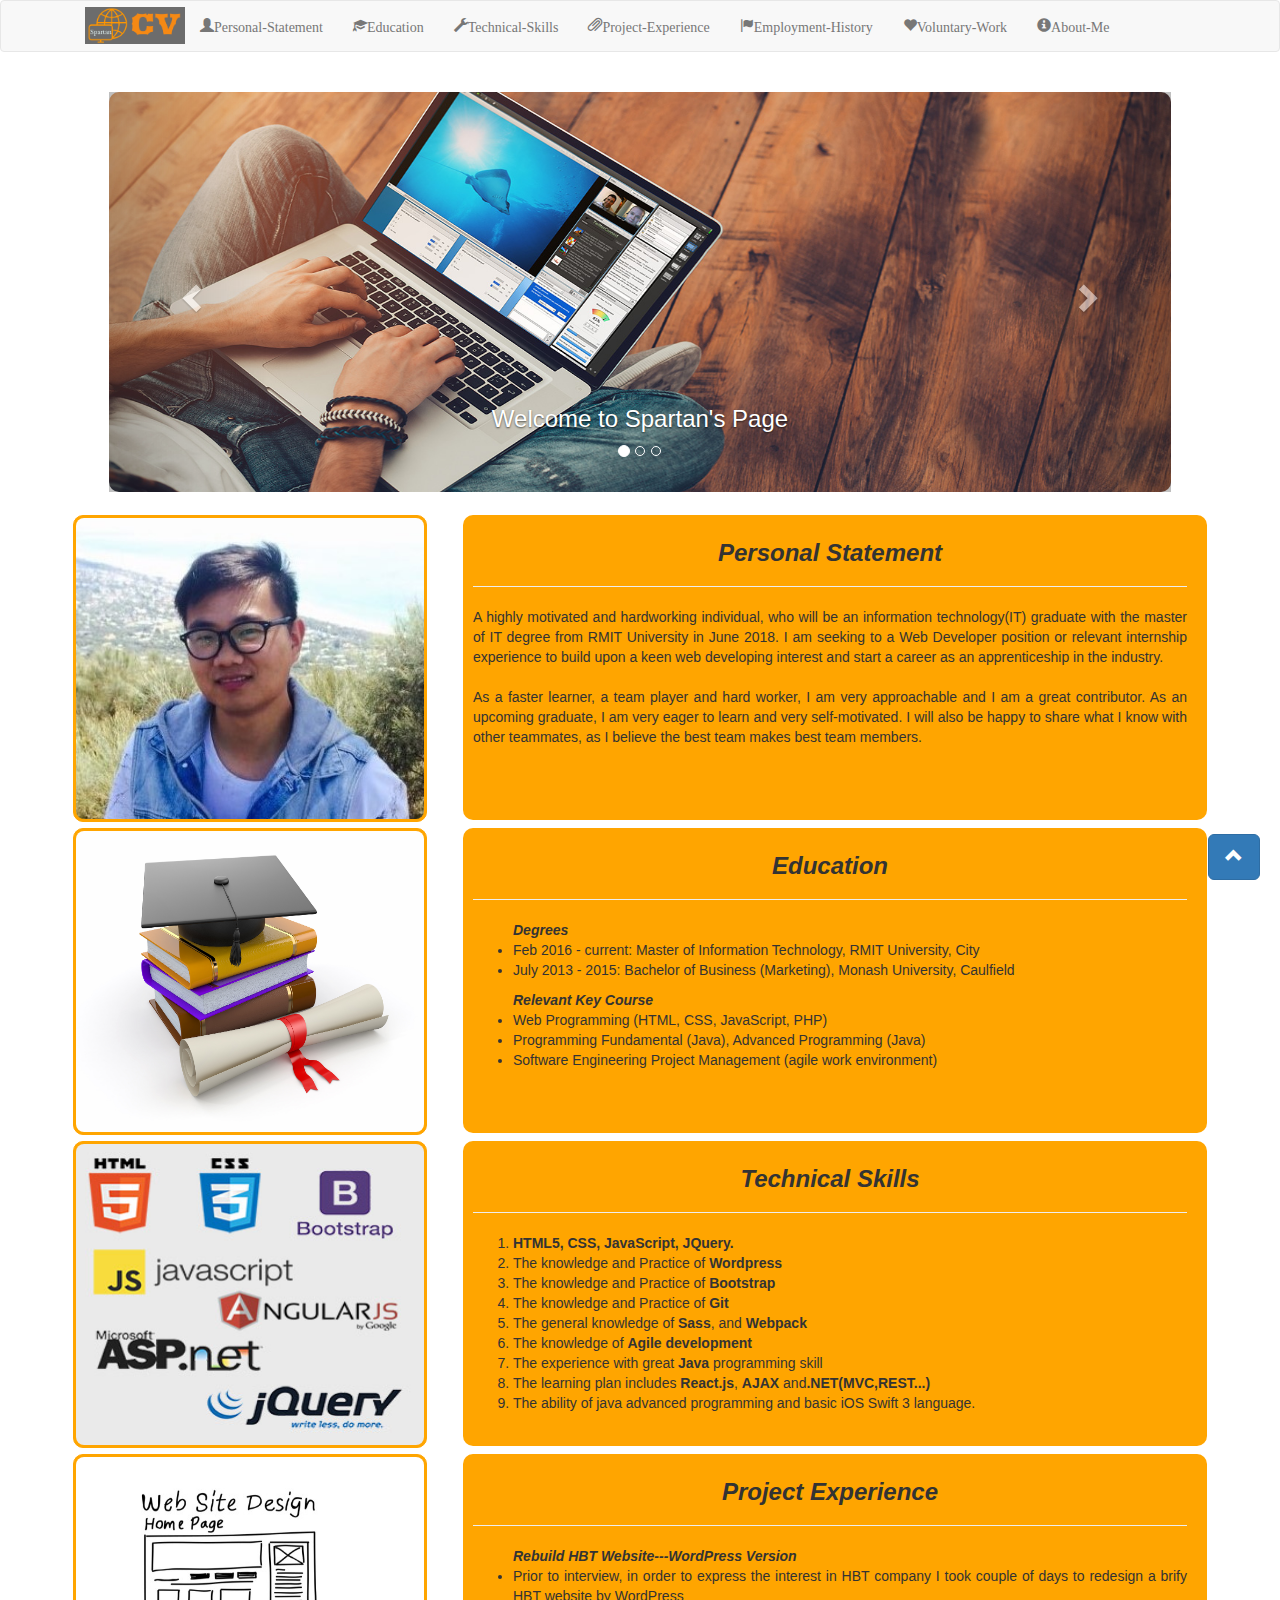
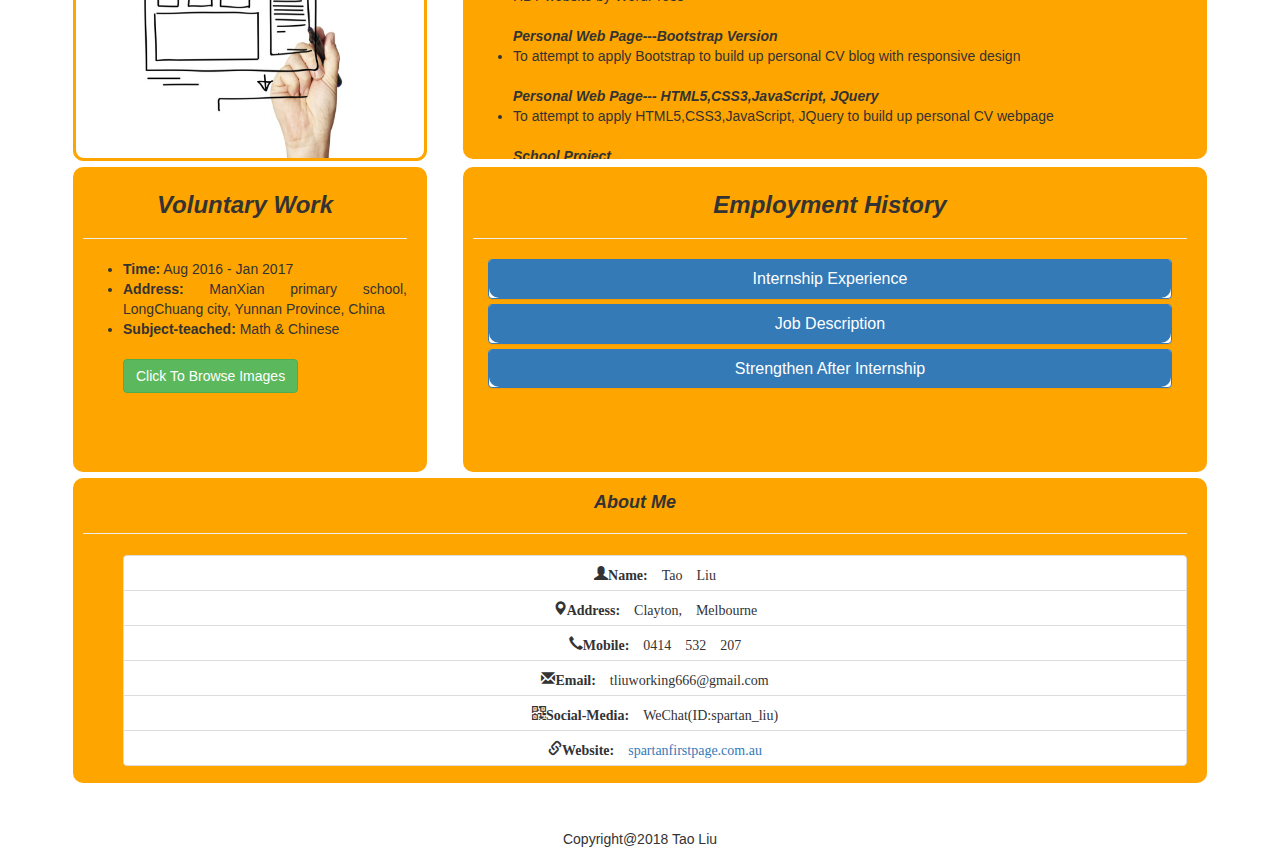
<file: index.html>
<!DOCTYPE html>
<html lang="en">
  <head>
    <meta charset="utf-8">
    <meta http-equiv="X-UA-Compatible" content="IE=edge">
    <meta name="viewport" content="width=device-width, initial-scale=1">
    <!-- The above 3 meta tags *must* come first in the head; any other head content must come *after* these tags -->
    <title>Bootstrap Page-prac</title>
    <link rel="stylesheet" href="css/index.css">
    <!-- Bootstrap -->
    <link href="css/bootstrap.min.css" rel="stylesheet">

    <!-- HTML5 shim and Respond.js for IE8 support of HTML5 elements and media queries -->
    <!-- WARNING: Respond.js doesn't work if you view the page via file:// -->
    <!--[if lt IE 9]>
      <script src="https://oss.maxcdn.com/html5shiv/3.7.3/html5shiv.min.js"></script>
      <script src="https://oss.maxcdn.com/respond/1.4.2/respond.min.js"></script>
    <![endif]-->
  </head>
  <body>
    <!-- Nav Bar -->
    <nav class="navbar navbar-default top-nav">
        <div class="container">
            <div class="navbar-header">
                <button type="buttom" class="navbar-toggle" data-target="#mainNavBar" data-toggle="collapse">
                    <span class="icon-bar"></span>
                    <span class="icon-bar"></span>
                    <span class="icon-bar"></span>
                </button>
            </div>
            <div class="navbar-collapse collapse col-xs-offset-1" id="mainNavBar">
                <span class="navbar__logo"><img class="img-responsive" src="./images/logo-spartancv.png"></span>

                    <ul class="nav navbar-nav">
                        <li class="ative"><a href="#anchor-1"><span class="glyphicon glyphicon-user">Personal-Statement</span></a></li>
                        <li><a href="#anchor-2"><span class="glyphicon glyphicon-education">Education</span></a></li>
                        <li><a href="#anchor-3"><span class="glyphicon glyphicon-wrench">Technical-Skills</span></a></li>
                        <li><a href="#anchor-4"><span class="glyphicon glyphicon-paperclip">Project-Experience</span></a></li>
                        <li><a href="#anchor-5"><span class="glyphicon glyphicon-flag">Employment-History</span></a></li>
                        <li><a href="#anchor-6"><span class="glyphicon glyphicon-heart">Voluntary-Work</span></a></li>
                        <li><a href="#anchor-7"><span class="glyphicon glyphicon-info-sign">About-Me</span></a></li>
                    </ul>
            </div>
            </nav>
        </div>
    </div>
    <!-- Image Carousel -->
    <br>  
    <div class="row">
        <div class="col-md-10 col-md-offset-1">
            <div id="imageCarousel" class="carousel slide" data-ride="carousel" data-intervel="3000">
                <!-- Indicators -->
                <ol class="carousel-indicators">
                    <li data-target="#imageCarousel" data-slide-to="0" class="active"></li>
                    <li data-target="#imageCarousel" data-slide-to="1" ></li>
                    <li data-target="#imageCarousel" data-slide-to="2" ></li>
                </ol>
                <!-- Wrapper for slides-->
                <div class="carousel-inner">
                    <div class="item active">
                        <img src="./images/welcomebgi1.jpg" class="img-responsive">
                        <div class="carousel-caption">
                            <h3>Welcome to Spartan's Page</h3>
                        </div>
                    </div>
                    <div class="item">
                        <img src="./images/Trends.jpg" class="img-responsive">
                        <div class="carousel-caption">
                            <h3>Welcome to Spartan's Page</h3>
                        </div>
                    </div>
                    <div class="item">
                        <img src="./images/welcomebgi3.jpg" class="img-responsive">
                        <div class="carousel-caption">
                            <h3>Welcome to Spartan's Page</h3>
                        </div>
                    </div>
                </div>
                <!-- left and right controls -->
                <a href="#imageCarousel" class="left carousel-control" data-slide="prev">
                    <span class="glyphicon glyphicon-chevron-left"></span>
                    <span class="sr-only">Previous</span>
                </a>
                <a href="#imageCarousel" class="right carousel-control" data-slide="next">
                    <span class="glyphicon glyphicon-chevron-right"></span>
                    <span class="sr-only">Next</span>
                </a>
            </div>
        </div>
    </div>

    <br>
    <!-- main content -->
    <div class="container">
        <!-- the 1st row -->
        <a name="anchor-1"></a>
        <div class="row">
            <div class="col-lg-4 col-md-5 col-sm-6">
                <div class="imgDiv">
                    <img class="img-responsive" src="./images/myimage.JPG" style="width:100%; height:305px; padding:2px; border-radius:10px">
                </div>
                
            </div>
            <div class="col-lg-8 col-md-7 col-sm-6">
                <div class="contentDiv">
                    <h3><strong><em>Personal Statement</em></strong></h3>
                    <hr>
                    <p class="text-justify">A highly motivated and hardworking individual, who will be an information technology(IT) graduate with the master of IT degree from RMIT University in June 2018.
                        I am seeking to a Web Developer position or relevant internship experience to build upon a keen web developing interest
                        and start a career as an apprenticeship in the industry.<br><br>
                        As a faster learner, a team player and hard worker, I am very approachable and I am a great contributor.
                        As an upcoming graduate, I am very eager to learn and very self-motivated. I will also be happy to share what I know with other 
                        teammates, as I believe the best team makes best team members.
                    </p>
                </div>
            </div>
        </div>
        <!-- the 2nd row -->
        <a name="anchor-2"></a>
        <div class="row">
            <div class="col-lg-4 col-md-5 col-sm-6">
                <div>
                    <div class="imgDiv">
                    <img class="img-responsive" src="./images/education.jpg" style="width:100%; height:305px; padding:2px; border-radius:10px">
                    </div>
                </div>
            </div>
            <div class="col-lg-8 col-md-7 col-sm-6">
                <div class="contentDiv">
                    <h3><strong><em>Education</em></strong></h3>
                    <hr>
                    <ul class="text-justify">
                        <strong><em>Degrees</em></strong>
                        <li>Feb 2016 - current: Master of Information Technology, RMIT University, City</li>
                        <li>July 2013 - 2015: Bachelor of Business (Marketing), Monash University, Caulfield</li>
                    </ul>
                    <ul class="text-justify">
                        <strong><em>Relevant Key Course</em></strong>
                        <li>Web Programming (HTML, CSS, JavaScript, PHP)</li>
                        <li>Programming Fundamental (Java), Advanced Programming (Java)</li>
                        <li>Software Engineering Project Management (agile work environment)</li>
                    </ul>
                </div>
            </div>
        </div>
        <!-- the 3rd row -->
        <a name="anchor-3"></a>
        <div class="row">
            <div class="col-lg-4 col-md-5 col-sm-6">
              <div class="imgDiv">
                <img class="img-responsive" src="./images/technicalskill.jpg" style="width:100%; height:305px; padding:2px; border-radius:10px">
              </div>
            </div>
            <div class="col-lg-8 col-md-7 col-sm-6">
                <div class="contentDiv">
                  <h3><strong><em>Technical Skills</em></strong></h3>
                  <hr>
                  <ol class="text-justify">
                    <li><b>HTML5, CSS, JavaScript, JQuery.</b></li>
                    <li>The knowledge and Practice of <b>Wordpress</b></li>
                    <li>The knowledge and Practice of <b>Bootstrap</b></li>
                    <li>The knowledge and Practice of <b>Git</b></li>                    
                    <li>The general knowledge of <b>Sass</b>, and <b>Webpack</b></li>
                    <li>The knowledge of <b>Agile development</b></li>
                    <li>The experience with great <b>Java</b> programming skill</li>
                    <li>The learning plan includes <b>React.js</b>, <b>AJAX</b> and<b>.NET(MVC,REST...)</b></li>
                    <li>The ability of java advanced programming and basic iOS Swift 3 language.</li>
                  </ol>
                </div>
            </div>
        </div>
        <!-- the 4th row -->
        <a name="anchor-4"></a>
        <div class="row">
            <div class="col-lg-4 col-md-5 col-sm-6">
                <div class="imgDiv">
                <img class="img-responsive" src="./images/website-design.jpg" style="width:100%; height:305px; padding:2px; border-radius:10px">
                </div>
            </div>
            <div class="col-lg-8 col-md-7 col-sm-6">
                <div class="contentDiv">
                  <h3><strong><em>Project Experience</em></strong></h3>
                  <hr>
                   <ul class="text-justify">
                        <strong><em>Rebuild HBT Website---WordPress Version</em></strong>
                        <li>Prior to interview, in order to express the interest in HBT company I took couple of days to redesign a brify HBT website by WordPress</li><br>
                        <strong><em>Personal Web Page---Bootstrap Version</em></strong>
                        <li>To attempt to apply Bootstrap to build up personal CV blog with responsive design</li><br>
                        <strong><em>Personal Web Page--- HTML5,CSS3,JavaScript, JQuery</em></strong>
                        <li>To attempt to apply HTML5,CSS3,JavaScript, JQuery to build up personal CV webpage</li><br>
                        <strong><em>School Project</em></strong>
                        <li>High-Distinction(HD) assignment by using <b>HTML5,CSS3,JavaScript, and a bit PHP</b></li>
                    </ul>
                </div>
            </div>
        </div>
        <!-- the 5th row -->
        <a name="anchor-6"></a>
        <div class="row">
            <div class="col-lg-4 col-md-5 col-sm-6">
                <div class="contentDiv">  
                <h3><strong><em>Voluntary Work</em></strong></h3>
                <hr>
                <ul class="text-justify">
                    <li><b>Time:</b> Aug 2016 - Jan 2017</li>
                    <li><b>Address:</b> ManXian primary school, LongChuang city, Yunnan Province, China</li>
                    <li><b>Subject-teached:</b> Math & Chinese</li><br>
                    <a target="_blank" href="volunteerlife.html" class="btn btn-success">Click To Browse Images</a>
                </ul>
              </div>
            </div>
        <a name="anchor-5"></a>
        <div class="col-lg-8 col-md-7 col-sm-6">
            <div class="contentDiv">
                <h3><strong><em>Employment History</em></strong></h3>
                <hr>
                <div class="col-xs-12">
                <div id="accordion" class="panel-group">
                    <div class="panel panel-primary">
                        <div class="panel-heading">
                            <h4 class="panel-title"><a href="#panelBodyOne" data-toggle="collapse" data-parent="#accordion">Internship Experience</a></h4>
                        </div>
                        <div id="panelBodyOne" class="panel-collapse collapse">
                            <div class="panel-body">
                                <ul class="text-justify">
                                    <li><b>Employ Duration:</b> 18/11/2017-20/01/2018</li>
                                    <li><b>Job Title:</b> IT Project intern</li>
                                    <li><b>Company Name:</b> IT Jiangren</li>
                                    <li><b>Company Offcial Website:</b><a href="http://jiangren.com.au/" target="_blank"> Jiangren.com.au</a></li>
                                </ul>
                            </div>
                        </div>
                    </div>
                    <div class="panel panel-primary">
                        <div class="panel-heading">
                            <h4 class="panel-title"><a href="#panelBodyTwo" data-toggle="collapse" data-parent="#accordion">Job Description</a></h4>
                        </div>
                        <div id="panelBodyTwo" class="panel-collapse collapse">
                            <div class="panel-body">
                                <p class="text-justify">The purpose of the job is to assist our CEO Chen operating marketing events,
                                    generating IT course-training sales, assisting to manage all course schedule
                                    and helping with problem-solving between mentors and students and also between
                                    audiences and company.<br>The working time is flexible but more work focusing
                                    on Wednesday and Weekend. Except for basic job tasks, the company still trains
                                    me in different fields such as front-end skills(HTML, CSS, JAVASCRIPT, JQUERY)
                                    , team communication tool-Trello application, Java programming, project sales
                                    skills as well as communication skills with audiences. <br>What to contribute
                                    to the firm is to grow a large amount of sales through individual effort and
                                    the company evidence my growth and moreover expresses the satisfactory of my effort.<br>
                                </p>
                            </div>
                        </div>
                    </div>
                    <div class="panel panel-primary">
                        <div class="panel-heading">
                            <h4 class="panel-title"><a href="#panelBodyThree" data-toggle="collapse" data-parent="#accordion">Strengthen After Internship</a></h4>
                        </div>
                        <div id="panelBodyThree" class="panel-collapse collapse">
                            <div class="panel-body">
                                <ul class="text-justify">
                                    <li>Improved in the front-end skills, HTML5, CSS3, JavaScript,JQuery</li>
                                    <li>Getting the knowledge of React.js and Ajax etc</li>
                                    <li>Received positive feedback regarding style and delivery of presentations at university, demonstrating robust oral communications skills</li>
                                    <li>The role of Website Developer showcased effective business writing skills when translating technical reports to ensure clarity and brevity for a non-technical audience</li>
                                    <li>Fluent in spoken and written Chinese, Mandarin</li>
                                </ul>
                            </div>
                        </div>
                    </div>
                </div>
                </div>
            </div>
        </div>
        </div>
        <!-- the 6th row-->
        <a name="anchor-7"></a>
        <div class="row">
            <div class="col-md-12">
                <div class="contentDiv">
                  <h4><strong><em>About Me</em></strong></h4>
                  <hr>
                  <ul class="list-group-condensed ">
                    <li class="list-group-item glyphicon glyphicon-user"><b>Name: </b>Tao Liu</li>
                    <li class="list-group-item glyphicon glyphicon-map-marker"><b>Address:</b> Clayton, Melbourne</li>
                    <li class="list-group-item glyphicon glyphicon-earphone"><b>Mobile:</b> 0414 532 207</li>
                    <li class="list-group-item glyphicon glyphicon-envelope"><b>Email:</b> tliuworking666@gmail.com</li>
                    <li class="list-group-item glyphicon glyphicon-qrcode"><b>Social-Media:</b> WeChat(ID:spartan_liu)</li>
                    <li class="list-group-item glyphicon glyphicon-link"><b>Website: </b><a href="http://spartanfirstpage.com.au">spartanfirstpage.com.au</a></li>
                 </ul>
                </div>
            </div>
        </div>

    <!-- jQuery (necessary for Bootstrap's JavaScript plugins) -->
    <script src="https://ajax.googleapis.com/ajax/libs/jquery/1.12.4/jquery.min.js"></script>
    <!-- Include all compiled plugins (below), or include individual files as needed -->
    <script src="js/bootstrap.min.js"></script>
    <script src="js/index.js"></script>
    <script type="text/javascript">
        $(document).ready(function() {
            $('#imageCarousel').carousel();
        });
    </script>
  </body>
  <footer>
    <a id="back-to-top" href="#" class="btn btn-primary btn-lg back-to-top" role="button" data-toggle="tooltip" data-placement="left"><span class="glyphicon glyphicon-chevron-up"></span></a>
    <br><br>
    <p align="center">Copyright@2018 Tao Liu</p>
  </footer>
</html>
</file>
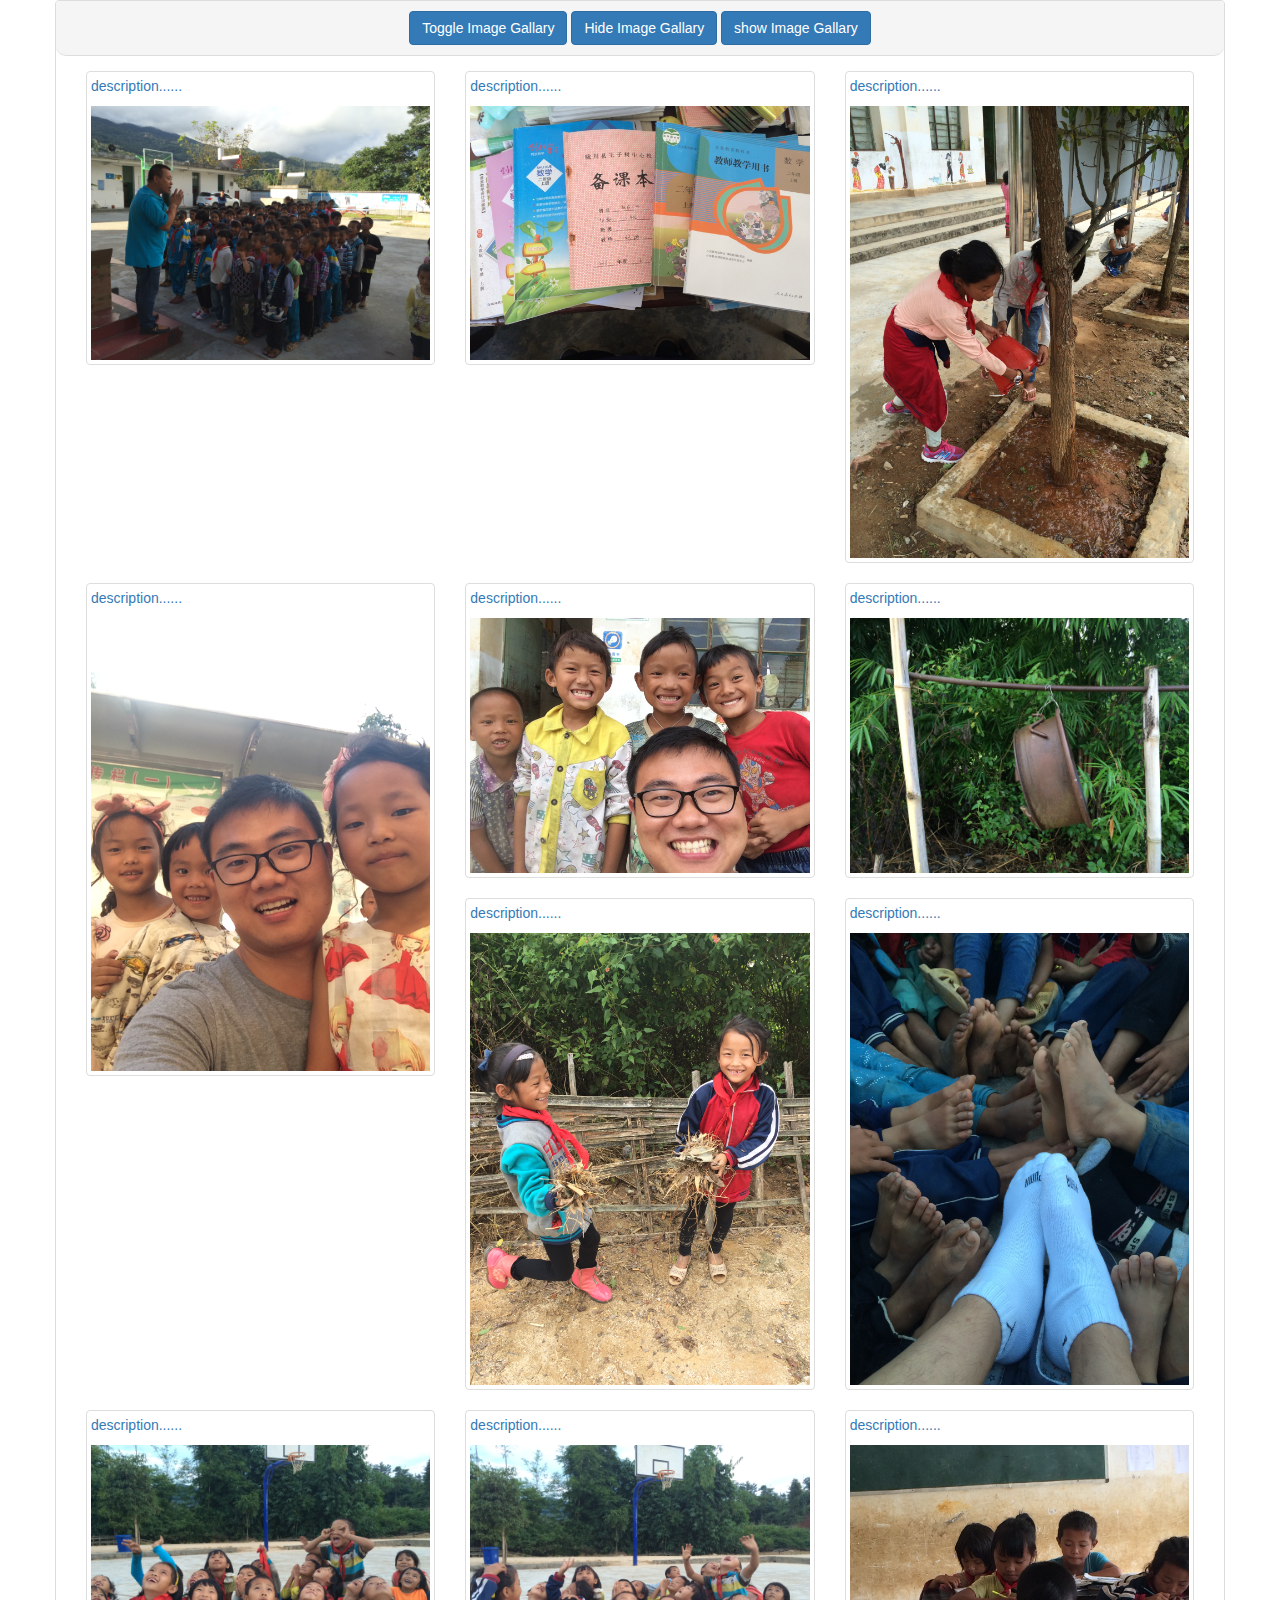
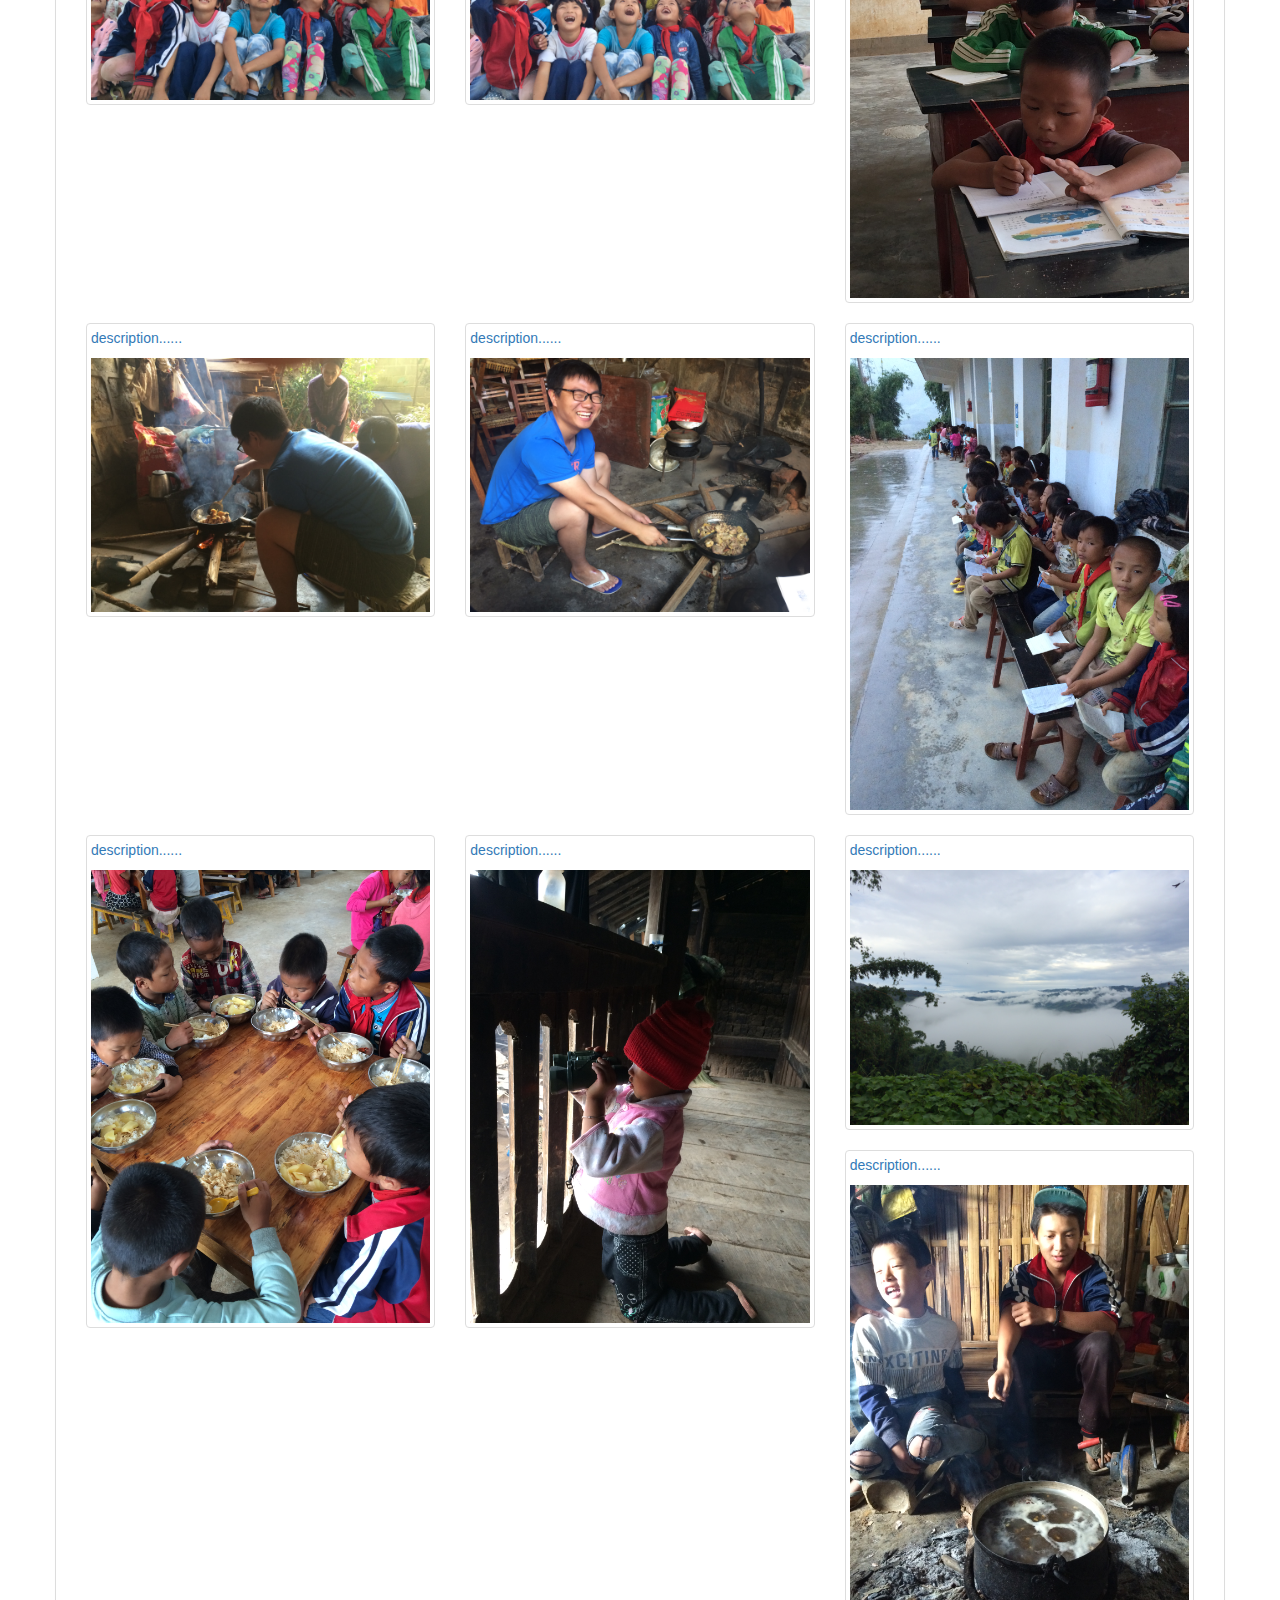
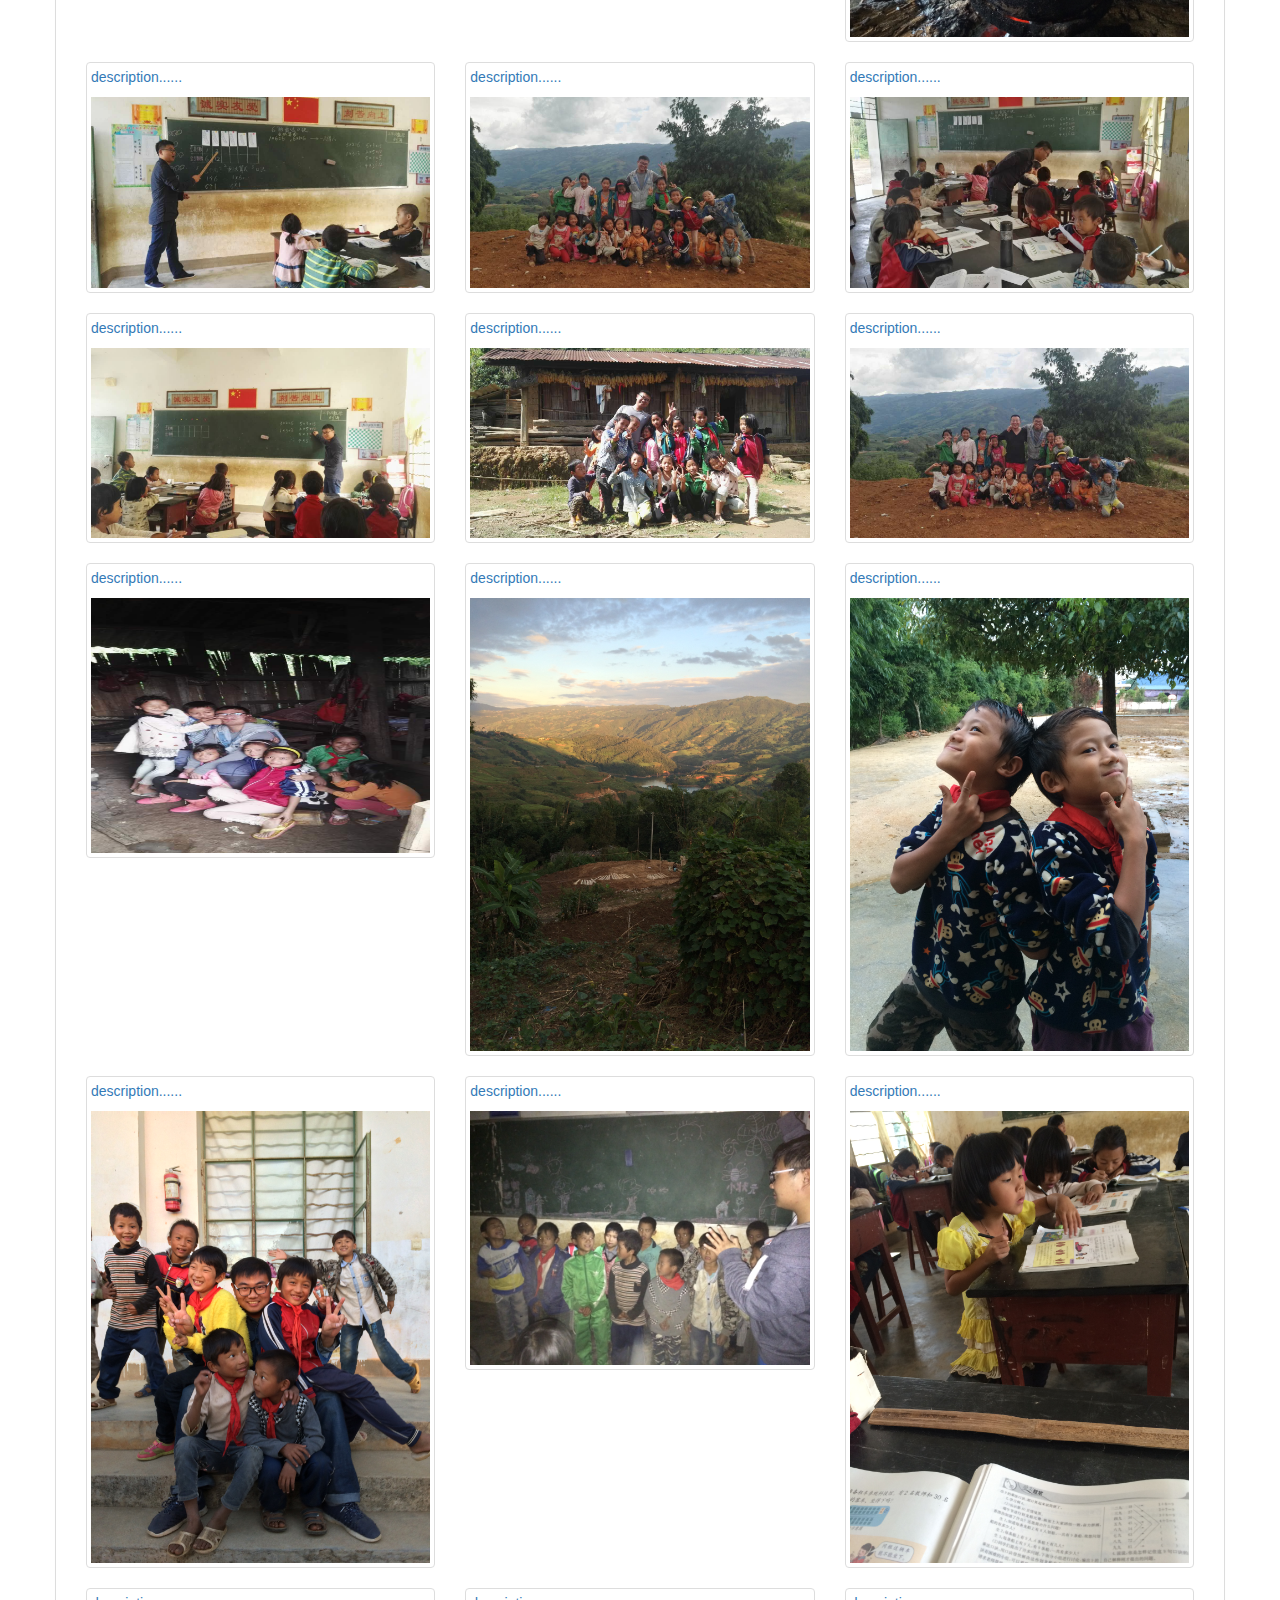
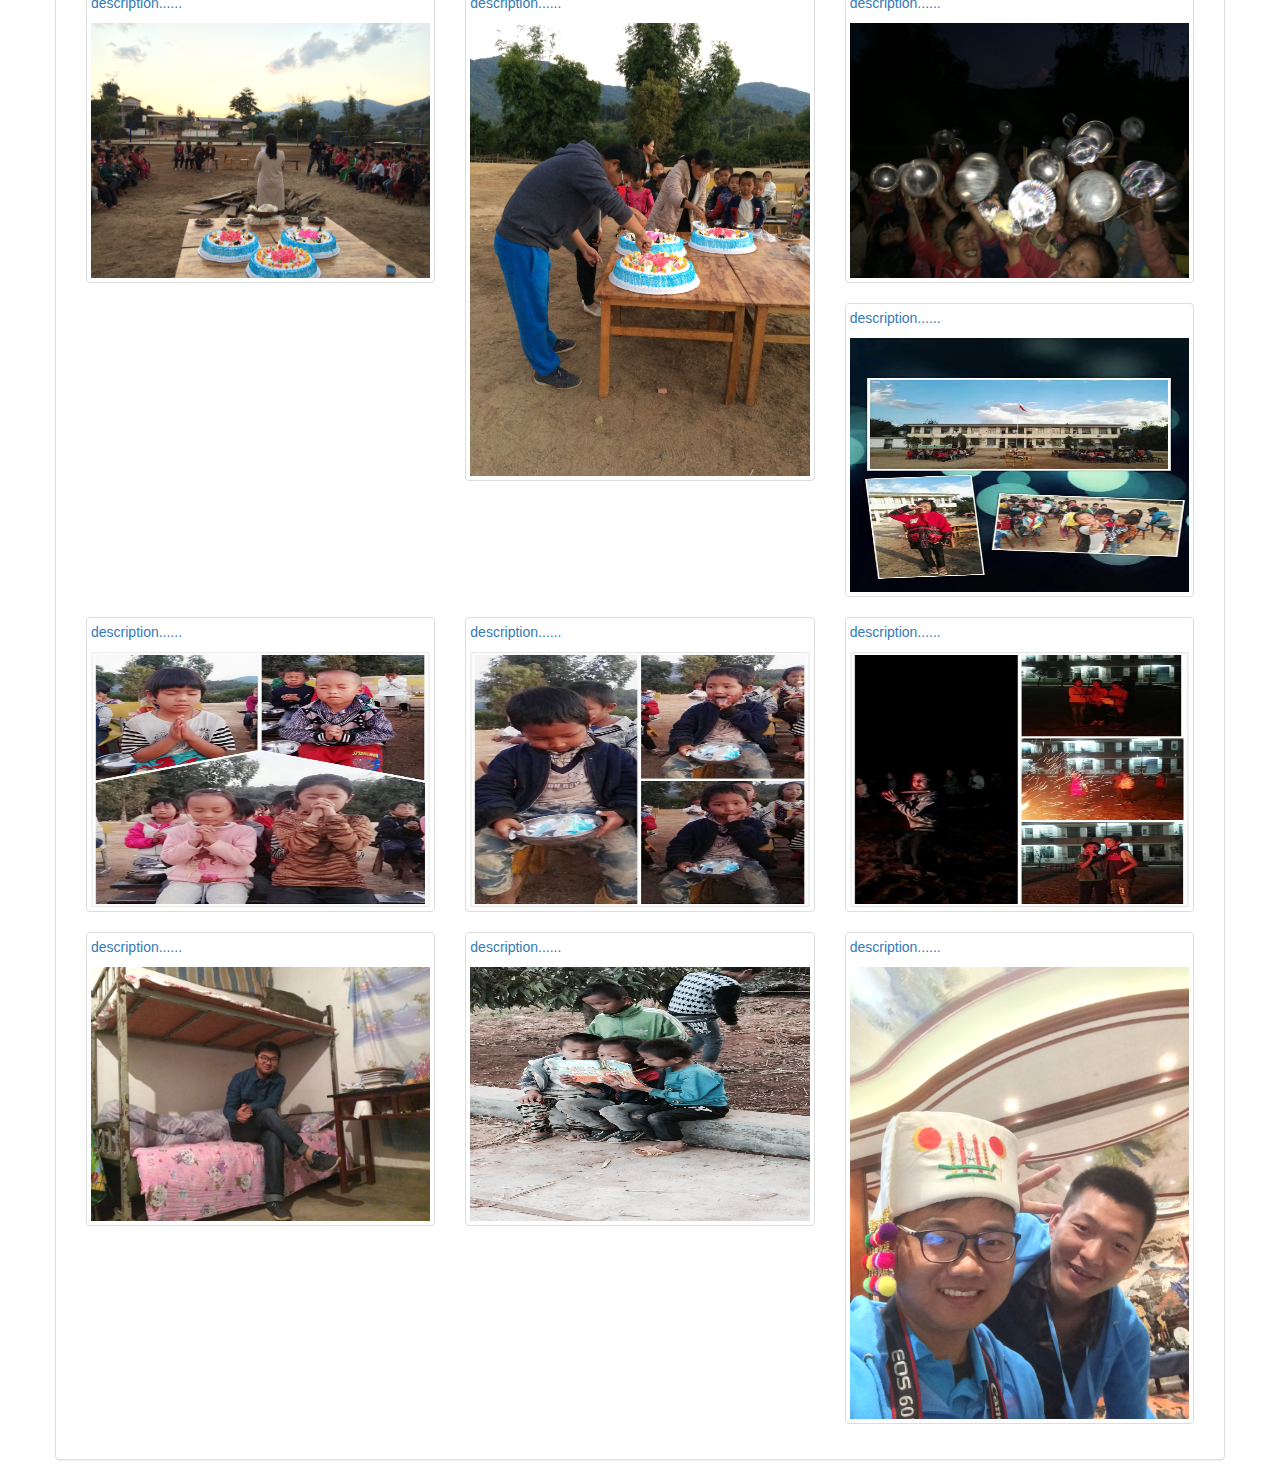
<file: volunteerlife.html>
<!DOCTYPE html>
<html lang="en">
  <head>
    <meta charset="utf-8">
    <meta http-equiv="X-UA-Compatible" content="IE=edge">
    <meta name="viewport" content="width=device-width, initial-scale=1">
    <!-- The above 3 meta tags *must* come first in the head; any other head content must come *after* these tags -->
    <title>My Volunteer Life</title>
    <link rel="stylesheet" href="css/index.css">
    <!-- Bootstrap -->
    <link href="css/bootstrap.min.css" rel="stylesheet">

    <!-- HTML5 shim and Respond.js for IE8 support of HTML5 elements and media queries -->
    <!-- WARNING: Respond.js doesn't work if you view the page via file:// -->
    <!--[if lt IE 9]>
      <script src="https://oss.maxcdn.com/html5shiv/3.7.3/html5shiv.min.js"></script>
      <script src="https://oss.maxcdn.com/respond/1.4.2/respond.min.js"></script>
    <![endif]-->
  </head>
  <body>
    <div class="container">
        <div class="row">
          <div class="panel panel-default">
            <div class="panel-heading" style="text-align:center">
              <button class="btn btn-primary" id="toggleButton">Toggle Image Gallary</button>
              <button class="btn btn-primary" id="hideButton">Hide Image Gallary</button>
              <button class="btn btn-primary" id="showButton">show Image Gallary</button>
            </div>
            <div class="panel-body collapse in" id="imageGallary">
              <div class="col-md-4">
              <a href="./images/IMG_0988.JPG" class="thumbnail">
                <p>description......</p>
                <img src="./images/IMG_0988.JPG">
              </a>
              </div>
              <div class="col-md-4">
                <a href="./images/IMG_1015.JPG" class="thumbnail">
                  <p>description......</p>
                  <img src="./images/IMG_1015.JPG">
                </a>
              </div>
              <div class="col-md-4">
                <a href="./images/IMG_1114.JPG" class="thumbnail">
                  <p>description......</p>
                  <img src="./images/IMG_1114.JPG">
                </a>
               </div>
               <div class="col-md-4">
                <a href="./images/IMG_1019.JPG" class="thumbnail">
                  <p>description......</p>
                  <img src="./images/IMG_1019.JPG">
                </a>
               </div>
               <div class="col-md-4">
                <a href="./images/IMG_1030.JPG" class="thumbnail">
                  <p>description......</p>
                  <img src="./images/IMG_1030.JPG">
                </a>
               </div>
               <div class="col-md-4">
                <a href="./images/IMG_1101.JPG" class="thumbnail">
                  <p>description......</p>
                  <img src="./images/IMG_1101.JPG">
                </a>
               </div>
               <div class="col-md-4">
                <a href="./images/IMG_1145.JPG" class="thumbnail">
                  <p>description......</p>
                  <img src="./images/IMG_1145.JPG">
                </a>
               </div>
               <div class="col-md-4">
                <a href="./images/IMG_1169.JPG" class="thumbnail">
                  <p>description......</p>
                  <img src="./images/IMG_1169.JPG">
                </a>
               </div>
               <div class="col-md-4">
                <a href="./images/IMG_1170.JPG" class="thumbnail">
                  <p>description......</p>
                  <img src="./images/IMG_1170.JPG">
                </a>
               </div>
               <div class="col-md-4">
                <a href="./images/IMG_1172.JPG" class="thumbnail">
                  <p>description......</p>
                  <img src="./images/IMG_1172.JPG">
                </a>
               </div>
               <div class="col-md-4">
                <a href="./images/IMG_1189.JPG" class="thumbnail">
                  <p>description......</p>
                  <img src="./images/IMG_1189.JPG">
                </a>
               </div>
               <div class="col-md-4">
                <a href="./images/IMG_1209.JPG" class="thumbnail">
                  <p>description......</p>
                  <img src="./images/IMG_1209.JPG">
                </a>
               </div>
               <div class="col-md-4">
                <a href="./images/IMG_1210.JPG" class="thumbnail">
                  <p>description......</p>
                  <img src="./images/IMG_1210.JPG">
                </a>
               </div>
               <div class="col-md-4">
                <a href="./images/IMG_1228.JPG" class="thumbnail">
                  <p>description......</p>
                  <img src="./images/IMG_1228.JPG">
                </a>
               </div>
               <div class="col-md-4">
                <a href="./images/IMG_1247.JPG" class="thumbnail">
                  <p>description......</p>
                  <img src="./images/IMG_1247.JPG">
                </a>
               </div>
               <div class="col-md-4">
                <a href="./images/IMG_1278.JPG" class="thumbnail">
                  <p>description......</p>
                  <img src="./images/IMG_1278.JPG">
                </a>
               </div>
               <div class="col-md-4">
                <a href="./images/IMG_1287.JPG" class="thumbnail">
                  <p>description......</p>
                  <img src="./images/IMG_1287.JPG">
                </a>
               </div>
               <div class="col-md-4">
                <a href="./images/IMG_1304.JPG" class="thumbnail">
                  <p>description......</p>
                  <img src="./images/IMG_1304.JPG">
                </a>
               </div>
               <div class="col-md-4">
                <a href="./images/IMG_1329.JPG" class="thumbnail">
                  <p>description......</p>
                  <img src="./images/IMG_1329.JPG">
                </a>
               </div>
               <div class="col-md-4">
                <a href="./images/IMG_1331.JPG" class="thumbnail">
                  <p>description......</p>
                  <img src="./images/IMG_1331.JPG">
                </a>
               </div>
               <div class="col-md-4">
                <a href="./images/IMG_1332.JPG" class="thumbnail">
                  <p>description......</p>
                  <img src="./images/IMG_1332.JPG">
                </a>
               </div>
               <div class="col-md-4">
                <a href="./images/IMG_1333.JPG" class="thumbnail">
                  <p>description......</p>
                  <img src="./images/IMG_1333.JPG">
                </a>
               </div>
               <div class="col-md-4">
                <a href="./images/IMG_1358.JPG" class="thumbnail">
                  <p>description......</p>
                  <img src="./images/IMG_1358.JPG">
                </a>
               </div>
               <div class="col-md-4">
                <a href="./images/IMG_1360.JPG" class="thumbnail">
                  <p>description......</p>
                  <img src="./images/IMG_1360.JPG">
                </a>
               </div>
               <div class="col-md-4">
                <a href="./images/IMG_1371.JPG" class="thumbnail">
                  <p>description......</p>
                  <img src="./images/IMG_1371.JPG" style="width:100%; height:254.49px">
                </a>
               </div>
               <div class="col-md-4">
                <a href="./images/IMG_1385.JPG" class="thumbnail">
                  <p>description......</p>
                  <img src="./images/IMG_1385.JPG">
                </a>
               </div>
               <div class="col-md-4">
                <a href="./images/IMG_1395.JPG" class="thumbnail">
                  <p>description......</p>
                  <img src="./images/IMG_1395.JPG">
                </a>
               </div>
               <div class="col-md-4">
                <a href="./images/IMG_1425.JPG" class="thumbnail">
                  <p>description......</p>
                  <img src="./images/IMG_1425.JPG">
                </a>
               </div>
               <div class="col-md-4">
                <a href="./images/IMG_1445.JPG" class="thumbnail">
                  <p>description......</p>
                  <img src="./images/IMG_1445.JPG">
                </a>
               </div>
               <div class="col-md-4">
                <a href="./images/IMG_1455.JPG" class="thumbnail">
                  <p>description......</p>
                  <img src="./images/IMG_1455.JPG">
                </a>
               </div>
               <div class="col-md-4">
                <a href="./images/IMG_1789.JPG" class="thumbnail">
                  <p>description......</p>
                  <img src="./images/IMG_1789.JPG">
                </a>
               </div>
               <div class="col-md-4">
                <a href="./images/IMG_1794.JPG" class="thumbnail">
                  <p>description......</p>
                  <img src="./images/IMG_1794.JPG">
                </a>
               </div>
               <div class="col-md-4">
                <a href="./images/IMG_1812.JPG" class="thumbnail">
                  <p>description......</p>
                  <img src="./images/IMG_1812.JPG">
                </a>
               </div>
               <div class="col-md-4">
                <a href="./images/IMG_1836.JPG" class="thumbnail">
                  <p>description......</p>
                  <img src="./images/IMG_1836.JPG" style="width:100%; height:254.49px">
                </a>
               </div>
               <div class="col-md-4">
                <a href="./images/IMG_1838.JPG" class="thumbnail">
                  <p>description......</p>
                  <img src="./images/IMG_1838.JPG" style="width:100%; height:254.49px">
                </a>
               </div>
               <div class="col-md-4">
                <a href="./images/IMG_1840.JPG" class="thumbnail">
                  <p>description......</p>
                  <img src="./images/IMG_1840.JPG" style="width:100%; height:254.49px">
                </a>
               </div>
               <div class="col-md-4">
                <a href="./images/IMG_1842.JPG" class="thumbnail">
                  <p>description......</p>
                  <img src="./images/IMG_1842.JPG" style="width:100%; height:254.49px">
                </a>
               </div>
               <div class="col-md-4">
                <a href="./images/IMG_1980.JPG" class="thumbnail">
                  <p>description......</p>
                  <img src="./images/IMG_1980.JPG">
                </a>
               </div>
               <div class="col-md-4">
                <a href="./images/IMG_1984.PNG" class="thumbnail">
                  <p>description......</p>
                  <img src="./images/IMG_1984.PNG" style="width:100%; height:254.49px">
                </a>
               </div>
               <div class="col-md-4">
                <a href="./images/IMG_2111.JPG" class="thumbnail">
                  <p>description......</p>
                  <img src="./images/IMG_2111.JPG">
                </a>
               </div>
            </div>
          </div>

        </div>
    </div>

    <!-- jQuery (necessary for Bootstrap's JavaScript plugins) -->
    <script src="https://ajax.googleapis.com/ajax/libs/jquery/1.12.4/jquery.min.js"></script>
    <!-- Include all compiled plugins (below), or include individual files as needed -->
    <script src="js/bootstrap.min.js"></script>
    <script type="text/javascript">
      $(document).ready(function(){
        $('#toggleButton').click(function(){
          $('#imageGallary').collapse('toggle');
        });
        $('#hideButton').click(function(){
          $('#imageGallary').collapse('hide');
        });
        $('#showButton').click(function(){
          $('#imageGallary').collapse('show');
        });
      });
    </script>
  </body>
</html>
</file>
<file: css/index.css>
/* Nav bar */
.navbar__logo {
    width: 100px;
    height: 100%;
    display: inline-block;
    float: left;
    margin-top: 6px;
}

/* End of Nav bar */

.imgDiv{
    margin: 3px;
    border: 1px solid orange;
    background-color: orange;
}

.contentDiv{
    margin: 3px;
    padding: 5px 20px 5px 10px;
    text-align: center;
    background-color: orange;
    height: 305px;
    overflow-y: auto;
}

div{
    border-radius:10px
}

.carousel-inner > .item > img, .carousel-inner > .item > a > img {
    width: 100%;
    max-height: 400px;
}

hr{
    border: 1px solid white;
}

footer{
    margin: 3px;
}

.back-to-top {
    cursor: pointer;
    position: fixed;
    bottom: 20px;
    right: 20px;
    display:none;
}
</file>
